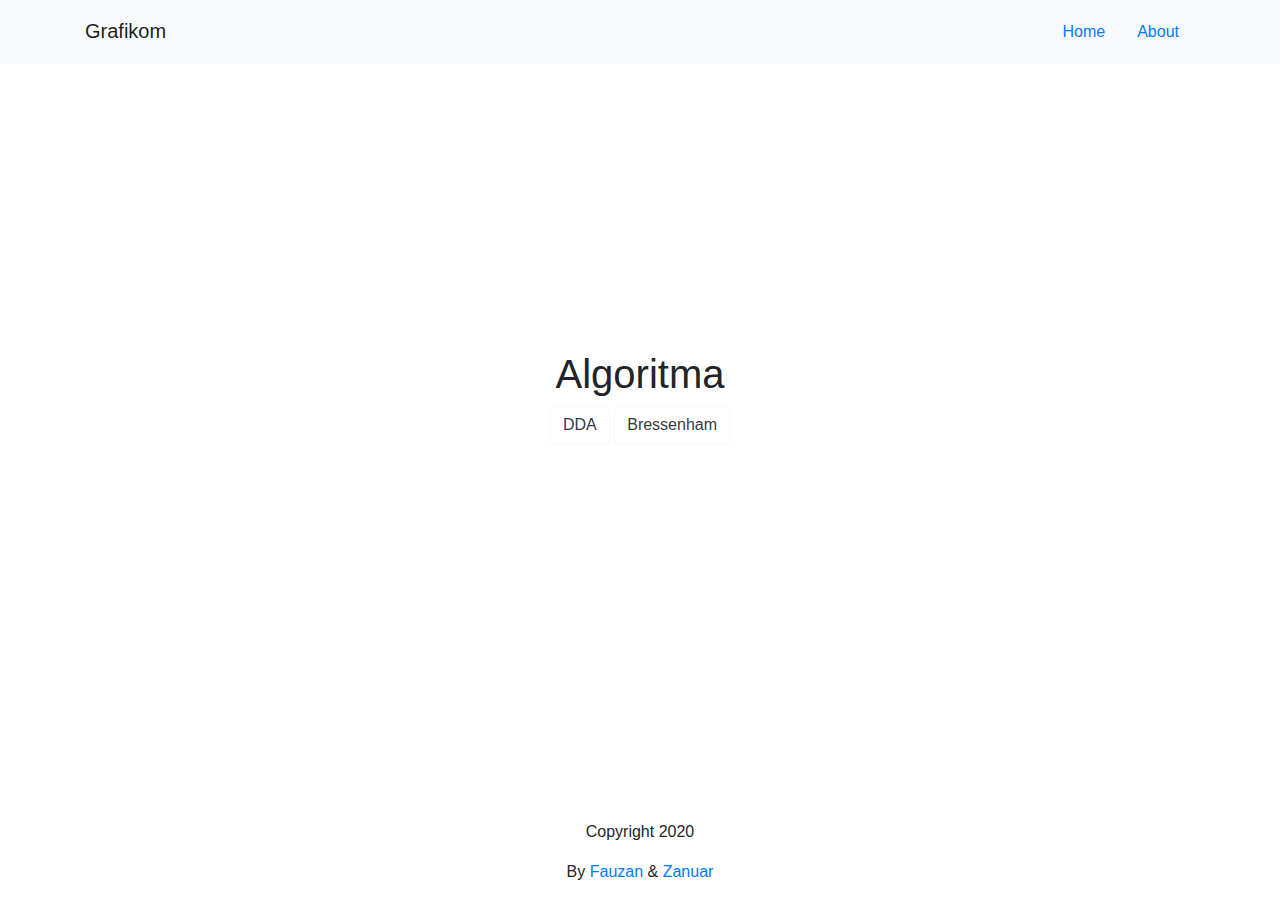
<file: index.html>
<!doctype html>
<html lang="en">
  <head>
    <!-- Required meta tags -->
    <meta charset="utf-8">
    <meta name="viewport" content="width=device-width, initial-scale=1, shrink-to-fit=no">

    <!-- Bootstrap CSS -->
    <link rel="stylesheet" href="https://stackpath.bootstrapcdn.com/bootstrap/4.4.1/css/bootstrap.min.css" integrity="sha384-Vkoo8x4CGsO3+Hhxv8T/Q5PaXtkKtu6ug5TOeNV6gBiFeWPGFN9MuhOf23Q9Ifjh" crossorigin="anonymous">
    <link rel="stylesheet" href="css/main.css">
    <title>Grafikom</title>
  </head>
  <body class="text-center" >
      <nav class="navbar fixed-top navbar-light bg-light">
        <div class="container">
          <h2>
            <a class="navbar-brand" href="index.html">Grafikom</a>
          </h2>
          
          <nav class="nav nav-masthead justify-content-center">
            <a class="nav-link active" href="index.html">Home</a>
            <a class="nav-link" href="about.html">About</a>
          </nav>
        </div>
      </nav>

    <div class="container">
      <div class="main">
        <h1>
          Algoritma
        </h1>
        <a href="dda.html"><button type="button" class="btn btn-outline-light text-dark">
            DDA
        </button></a>
        <a href="bressenham.html"><button type="button" class="btn btn-outline-light text-dark">
            Bressenham
        </button></a>
      </div>
    </div>

    <div class="footer">
      <p>Copyright 2020</p>
      <p>By
        <a href="https://github.com/ojanherdika">Fauzan</a>
        &
        <a href="https://github.com/zanuarts">Zanuar</a>
      </p>
    </div>

    <!-- Optional JavaScript -->
    <!-- jQuery first, then Popper.js, then Bootstrap JS -->
    <script src="https://code.jquery.com/jquery-3.4.1.slim.min.js" integrity="sha384-J6qa4849blE2+poT4WnyKhv5vZF5SrPo0iEjwBvKU7imGFAV0wwj1yYfoRSJoZ+n" crossorigin="anonymous"></script>
    <script src="https://cdn.jsdelivr.net/npm/popper.js@1.16.0/dist/umd/popper.min.js" integrity="sha384-Q6E9RHvbIyZFJoft+2mJbHaEWldlvI9IOYy5n3zV9zzTtmI3UksdQRVvoxMfooAo" crossorigin="anonymous"></script>
    <script src="https://stackpath.bootstrapcdn.com/bootstrap/4.4.1/js/bootstrap.min.js" integrity="sha384-wfSDF2E50Y2D1uUdj0O3uMBJnjuUD4Ih7YwaYd1iqfktj0Uod8GCExl3Og8ifwB6" crossorigin="anonymous"></script>
  </body>
</html>
</file>
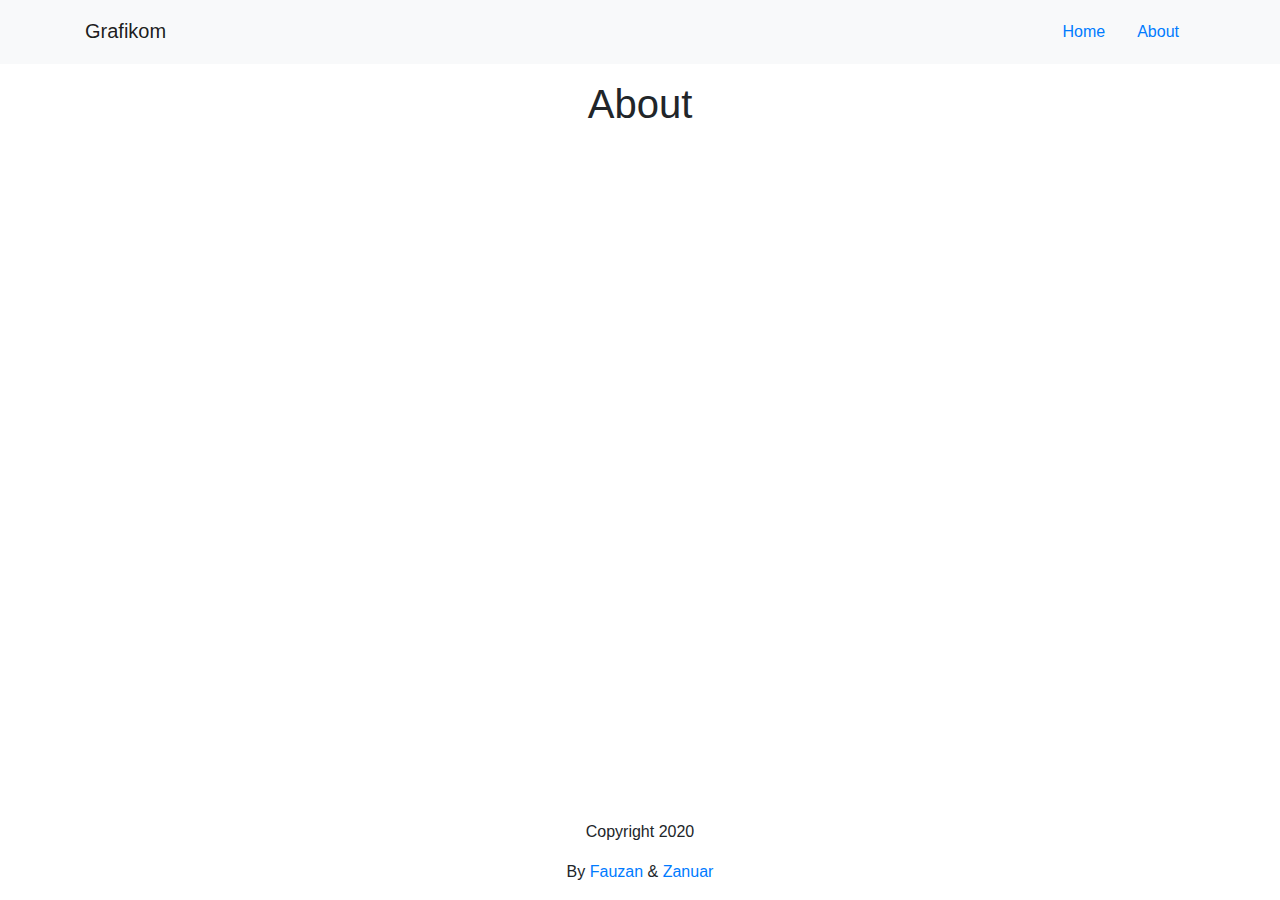
<file: about.html>
<!doctype html>
<html lang="en">
  <head>
    <!-- Required meta tags -->
    <meta charset="utf-8">
    <meta name="viewport" content="width=device-width, initial-scale=1, shrink-to-fit=no">

    <!-- Bootstrap CSS -->
    <link rel="stylesheet" href="https://stackpath.bootstrapcdn.com/bootstrap/4.4.1/css/bootstrap.min.css" integrity="sha384-Vkoo8x4CGsO3+Hhxv8T/Q5PaXtkKtu6ug5TOeNV6gBiFeWPGFN9MuhOf23Q9Ifjh" crossorigin="anonymous">
    <link rel="stylesheet" href="css/main.css">
    <title>About</title>
  </head>
  <body>
      <nav class="navbar fixed-top navbar-light bg-light">
        <div class="container">
          <h2>
            <a class="navbar-brand" href="home.html">Grafikom</a>
          </h2>
          
          <nav class="nav nav-masthead justify-content-center">
            <a class="nav-link active" href="home.html">Home</a>
            <a class="nav-link" href="about.html">About</a>
          </nav>
        </div>
      </nav>

    <div class="container">
      <div class="isi">
        <h1>About</h1>
      </div>
    </div>

    <div class="footer">
      <p>Copyright 2020</p>
      <p>By
        <a href="">Fauzan</a>
        &
        <a href="">Zanuar</a>
      </p>
    </div>

    <!-- Optional JavaScript -->
    <!-- jQuery first, then Popper.js, then Bootstrap JS -->
    <script src="https://code.jquery.com/jquery-3.4.1.slim.min.js" integrity="sha384-J6qa4849blE2+poT4WnyKhv5vZF5SrPo0iEjwBvKU7imGFAV0wwj1yYfoRSJoZ+n" crossorigin="anonymous"></script>
    <script src="https://cdn.jsdelivr.net/npm/popper.js@1.16.0/dist/umd/popper.min.js" integrity="sha384-Q6E9RHvbIyZFJoft+2mJbHaEWldlvI9IOYy5n3zV9zzTtmI3UksdQRVvoxMfooAo" crossorigin="anonymous"></script>
    <script src="https://stackpath.bootstrapcdn.com/bootstrap/4.4.1/js/bootstrap.min.js" integrity="sha384-wfSDF2E50Y2D1uUdj0O3uMBJnjuUD4Ih7YwaYd1iqfktj0Uod8GCExl3Og8ifwB6" crossorigin="anonymous"></script>
  </body>
</html>
</file>
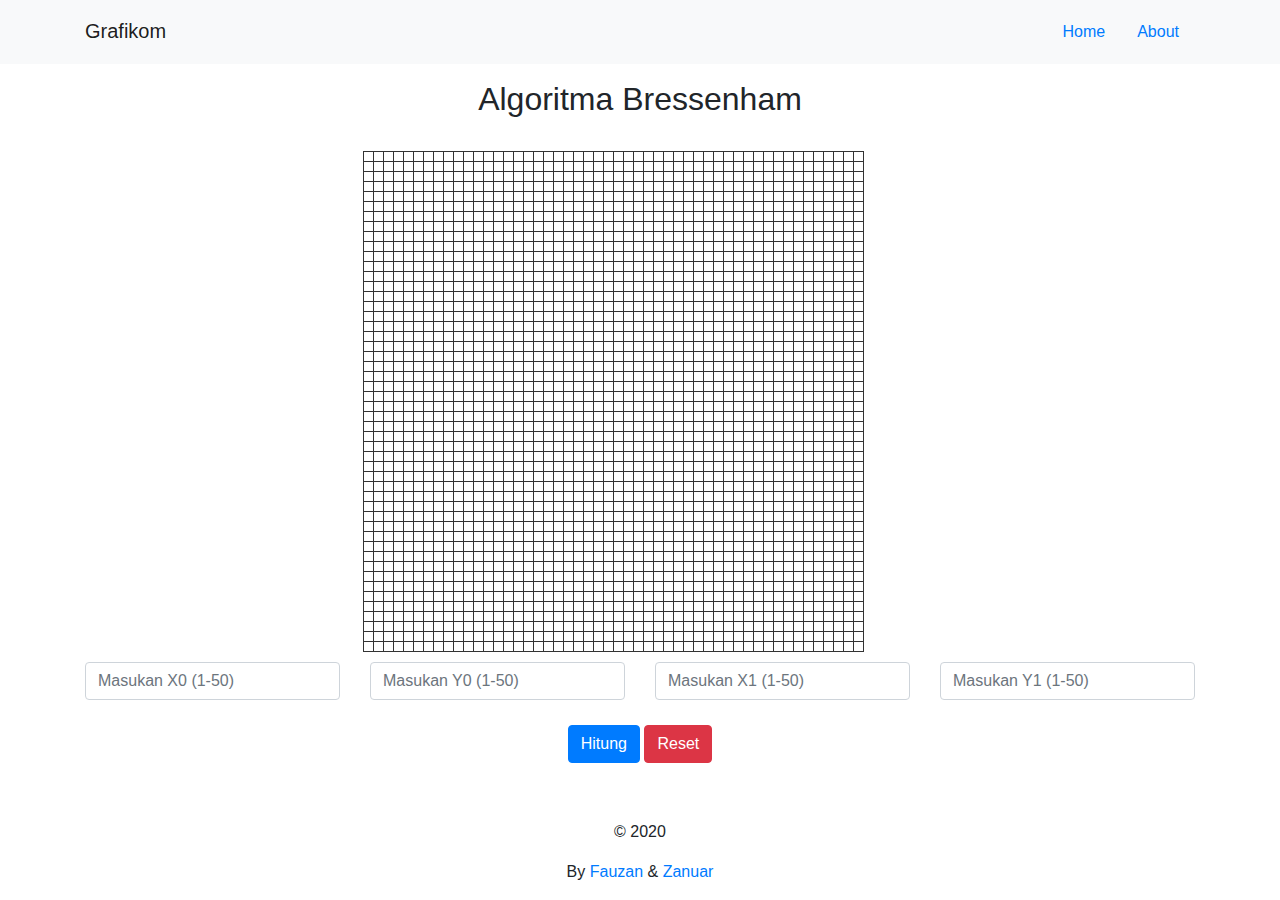
<file: bressenham.html>
<!doctype html>
<html lang="en">
  <head>
    <!-- Required meta tags -->
    <meta charset="utf-8">
    <meta name="viewport" content="width=device-width, initial-scale=1, shrink-to-fit=no">

    <!-- Bootstrap CSS -->
    <link rel="stylesheet" href="https://stackpath.bootstrapcdn.com/bootstrap/4.4.1/css/bootstrap.min.css" integrity="sha384-Vkoo8x4CGsO3+Hhxv8T/Q5PaXtkKtu6ug5TOeNV6gBiFeWPGFN9MuhOf23Q9Ifjh" crossorigin="anonymous">
    <link rel="stylesheet" href="css/main.css">
    <title>Bressenham</title>
  </head>
  <body>
      <nav class="navbar fixed-top navbar-light bg-light">
        <div class="container">
          <h2>
            <a class="navbar-brand" href="home.html">Grafikom</a>
          </h2>
          
          <nav class="nav nav-masthead justify-content-center">
            <a class="nav-link active" href="home.html">Home</a>
            <a class="nav-link" href="about.html">About</a>
          </nav>
        </div>
      </nav>

    <div class="isi">
      <div class="container">
        <h2 style="padding-bottom: 25px">Algoritma Bressenham</h2>
        <div class="tbl table-container"></div>    
        <form>
          <div class="row">
            <div class="col-sm-3">
              <input type="text" class="form-control" id="x1" placeholder="Masukan X0 (1-50)">
            </div>
            <div class="col-sm-3">
              <input type="text" class="form-control" id="y1" placeholder="Masukan Y0 (1-50)">
            </div>
            <div class="col-sm-3">
              <input type="text" class="form-control" id="x2" placeholder="Masukan X1 (1-50)">
            </div>
            <div class="col-sm-3">
              <input type="text" class="form-control" id="y2" placeholder="Masukan Y1 (1-50)">
            </div>
          </div>
        </form>
        <button type="submit" class="btn btn-primary" style="margin-top: 25px;" onclick="bressenham()">Hitung</button>
        <button type="submit" class="btn btn-danger" style="margin-top: 25px;" onclick="reset()">Reset</button>
      </div>
    </div>
    

    <div class="footer">
      <p>&copy; 2020</p>
      <p>By
        <a href="">Fauzan</a>
        &
        <a href="">Zanuar</a>
      </p>
    </div>

    <!-- Optional JavaScript -->
    <!-- jQuery first, then Popper.js, then Bootstrap JS -->
    <script src="https://code.jquery.com/jquery-3.4.1.slim.min.js" integrity="sha384-J6qa4849blE2+poT4WnyKhv5vZF5SrPo0iEjwBvKU7imGFAV0wwj1yYfoRSJoZ+n" crossorigin="anonymous"></script>
    <script src="https://cdn.jsdelivr.net/npm/popper.js@1.16.0/dist/umd/popper.min.js" integrity="sha384-Q6E9RHvbIyZFJoft+2mJbHaEWldlvI9IOYy5n3zV9zzTtmI3UksdQRVvoxMfooAo" crossorigin="anonymous"></script>
    <script src="https://stackpath.bootstrapcdn.com/bootstrap/4.4.1/js/bootstrap.min.js" integrity="sha384-wfSDF2E50Y2D1uUdj0O3uMBJnjuUD4Ih7YwaYd1iqfktj0Uod8GCExl3Og8ifwB6" crossorigin="anonymous"></script>
    <script src="js/main.js"></script>
  </body>
</html>
</file>
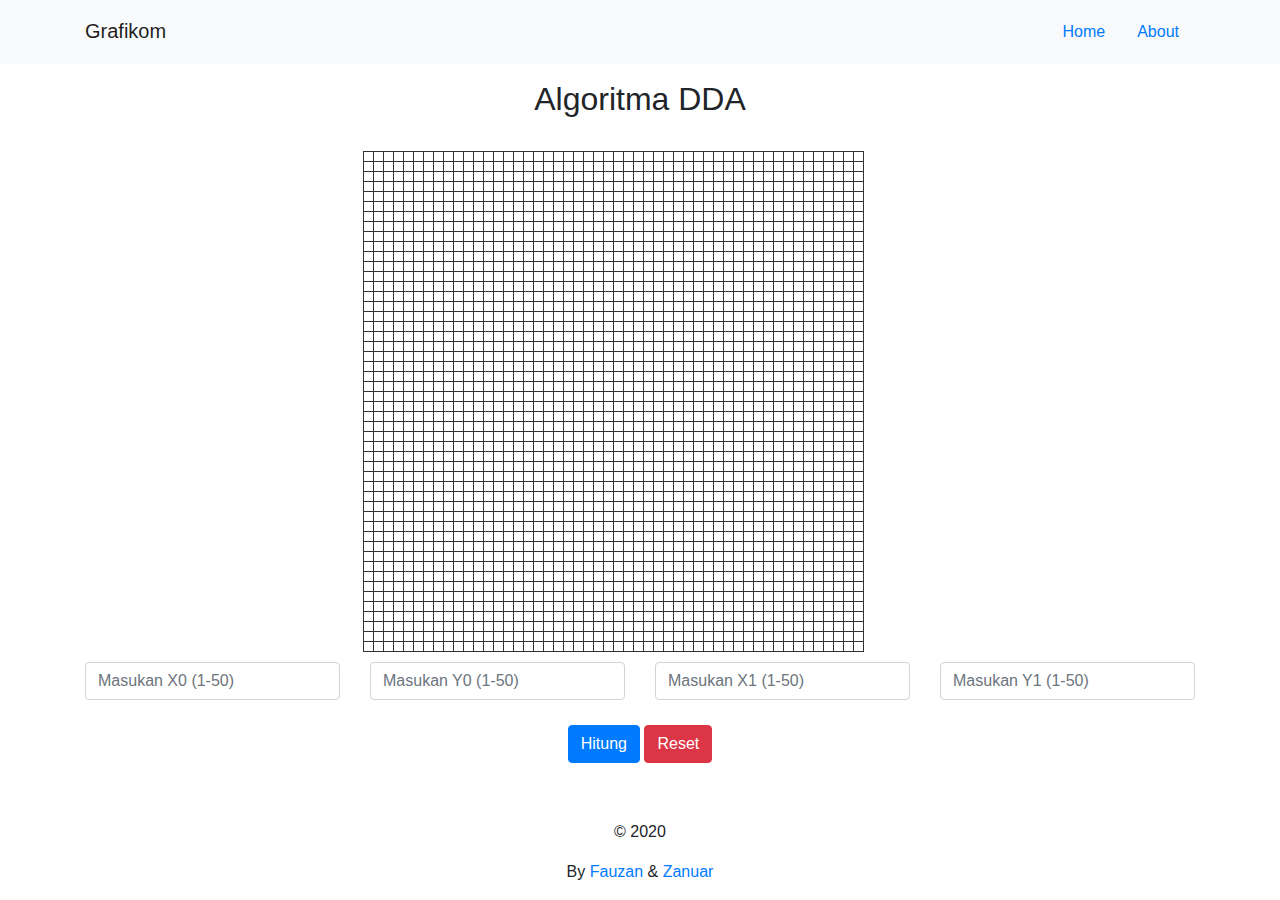
<file: dda.html>
<!doctype html>
<html lang="en">
  <head>
    <!-- Required meta tags -->
    <meta charset="utf-8">
    <meta name="viewport" content="width=device-width, initial-scale=1, shrink-to-fit=no">

    <!-- Bootstrap CSS -->
    <link rel="stylesheet" href="https://stackpath.bootstrapcdn.com/bootstrap/4.4.1/css/bootstrap.min.css" integrity="sha384-Vkoo8x4CGsO3+Hhxv8T/Q5PaXtkKtu6ug5TOeNV6gBiFeWPGFN9MuhOf23Q9Ifjh" crossorigin="anonymous">
    <link rel="stylesheet" href="css/main.css">
    <title>DDA</title>
  </head>
  <body>
      <nav class="navbar fixed-top navbar-light bg-light">
        <div class="container">
          <h2>
            <a class="navbar-brand" href="home.html">Grafikom</a>
          </h2>
          
          <nav class="nav nav-masthead justify-content-center">
            <a class="nav-link active" href="home.html">Home</a>
            <a class="nav-link" href="about.html">About</a>
          </nav>
        </div>
      </nav>

    <div class="isi">
      <div class="container">
        <h2 style="padding-bottom: 25px">Algoritma DDA</h2>
        <div class="tbl table-container"></div>    
        <form>
          <div class="row">
            <div class="col-sm-3">
              <input type="text" class="form-control" id="x1" placeholder="Masukan X0 (1-50)">
            </div>
            <div class="col-sm-3">
              <input type="text" class="form-control" id="y1" placeholder="Masukan Y0 (1-50)">
            </div>
            <div class="col-sm-3">
              <input type="text" class="form-control" id="x2" placeholder="Masukan X1 (1-50)">
            </div>
            <div class="col-sm-3">
              <input type="text" class="form-control" id="y2" placeholder="Masukan Y1 (1-50)">
            </div>
          </div>
        </form>
        <button type="submit" class="btn btn-primary" style="margin-top: 25px;" onclick="dda()">Hitung</button>
        <button type="submit" class="btn btn-danger" style="margin-top: 25px;" onclick="reset()">Reset</button>
      </div>
    </div>
    

    <div class="footer">
      <p>&copy; 2020</p>
      <p>By
        <a href="">Fauzan</a>
        &
        <a href="">Zanuar</a>
      </p>
    </div>

    <!-- Optional JavaScript -->
    <!-- jQuery first, then Popper.js, then Bootstrap JS -->
    <script src="https://code.jquery.com/jquery-3.4.1.slim.min.js" integrity="sha384-J6qa4849blE2+poT4WnyKhv5vZF5SrPo0iEjwBvKU7imGFAV0wwj1yYfoRSJoZ+n" crossorigin="anonymous"></script>
    <script src="https://cdn.jsdelivr.net/npm/popper.js@1.16.0/dist/umd/popper.min.js" integrity="sha384-Q6E9RHvbIyZFJoft+2mJbHaEWldlvI9IOYy5n3zV9zzTtmI3UksdQRVvoxMfooAo" crossorigin="anonymous"></script>
    <script src="https://stackpath.bootstrapcdn.com/bootstrap/4.4.1/js/bootstrap.min.js" integrity="sha384-wfSDF2E50Y2D1uUdj0O3uMBJnjuUD4Ih7YwaYd1iqfktj0Uod8GCExl3Og8ifwB6" crossorigin="anonymous"></script>
    <script src="js/main.js"></script>
  </body>
</html>
</file>
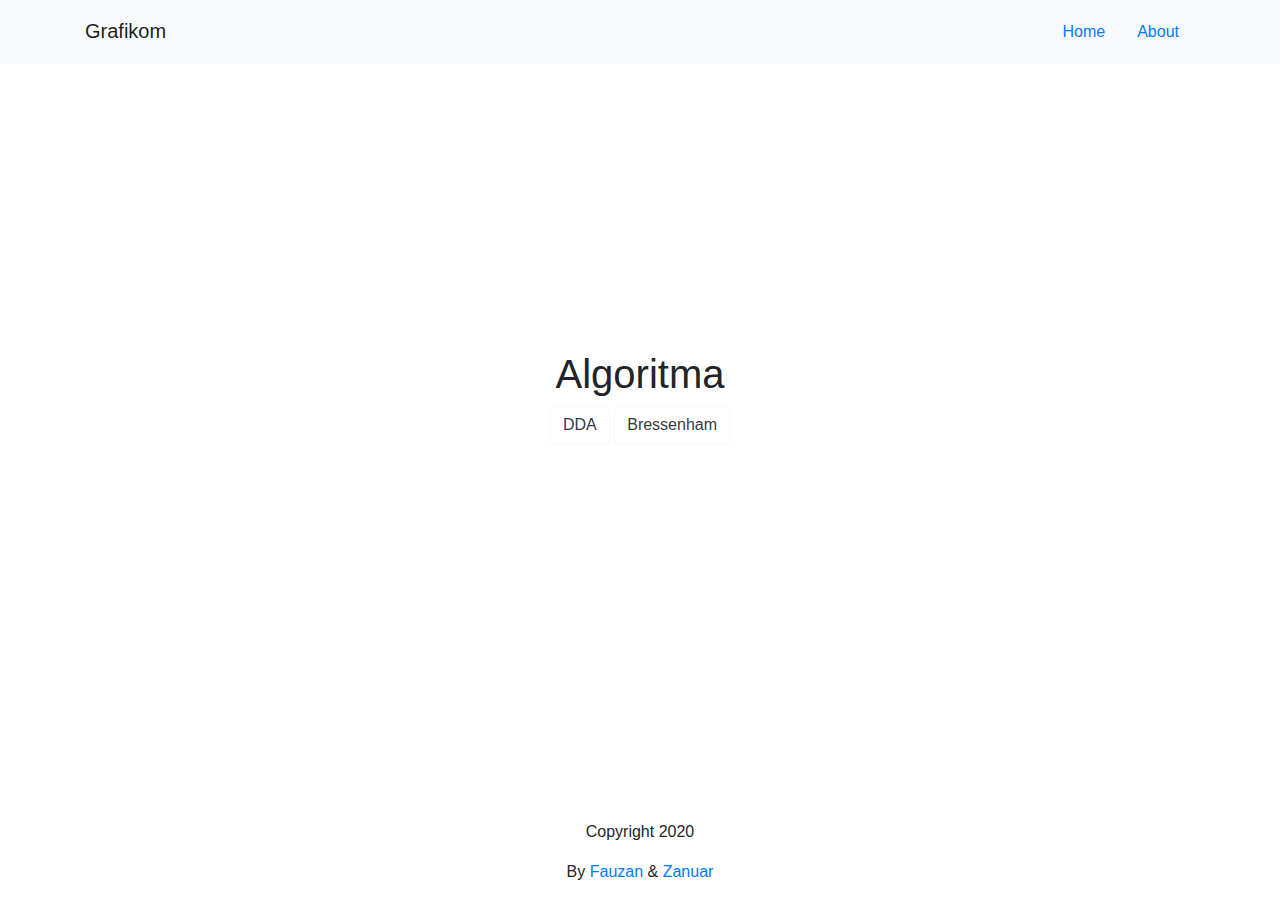
<file: home.html>
<!doctype html>
<html lang="en">
  <head>
    <!-- Required meta tags -->
    <meta charset="utf-8">
    <meta name="viewport" content="width=device-width, initial-scale=1, shrink-to-fit=no">

    <!-- Bootstrap CSS -->
    <link rel="stylesheet" href="https://stackpath.bootstrapcdn.com/bootstrap/4.4.1/css/bootstrap.min.css" integrity="sha384-Vkoo8x4CGsO3+Hhxv8T/Q5PaXtkKtu6ug5TOeNV6gBiFeWPGFN9MuhOf23Q9Ifjh" crossorigin="anonymous">
    <link rel="stylesheet" href="css/main.css">
    <title>Grafikom</title>
  </head>
  <body class="text-center" >
      <nav class="navbar fixed-top navbar-light bg-light">
        <div class="container">
          <h2>
            <a class="navbar-brand" href="home.html">Grafikom</a>
          </h2>
          
          <nav class="nav nav-masthead justify-content-center">
            <a class="nav-link active" href="home.html">Home</a>
            <a class="nav-link" href="about.html">About</a>
          </nav>
        </div>
      </nav>

    <div class="container">
      <div class="main">
        <h1>
          Algoritma
        </h1>
        <a href="dda.html"><button type="button" class="btn btn-outline-light text-dark">
            DDA
        </button></a>
        <a href="bressenham.html"><button type="button" class="btn btn-outline-light text-dark">
            Bressenham
        </button></a>
      </div>
    </div>

    <div class="footer">
      <p>Copyright 2020</p>
      <p>By
        <a href="https://github.com/ojanherdika">Fauzan</a>
        &
        <a href="https://github.com/zanuarts">Zanuar</a>
      </p>
    </div>

    <!-- Optional JavaScript -->
    <!-- jQuery first, then Popper.js, then Bootstrap JS -->
    <script src="https://code.jquery.com/jquery-3.4.1.slim.min.js" integrity="sha384-J6qa4849blE2+poT4WnyKhv5vZF5SrPo0iEjwBvKU7imGFAV0wwj1yYfoRSJoZ+n" crossorigin="anonymous"></script>
    <script src="https://cdn.jsdelivr.net/npm/popper.js@1.16.0/dist/umd/popper.min.js" integrity="sha384-Q6E9RHvbIyZFJoft+2mJbHaEWldlvI9IOYy5n3zV9zzTtmI3UksdQRVvoxMfooAo" crossorigin="anonymous"></script>
    <script src="https://stackpath.bootstrapcdn.com/bootstrap/4.4.1/js/bootstrap.min.js" integrity="sha384-wfSDF2E50Y2D1uUdj0O3uMBJnjuUD4Ih7YwaYd1iqfktj0Uod8GCExl3Og8ifwB6" crossorigin="anonymous"></script>
  </body>
</html>
</file>
<file: css/main.css>
/* body{
    background-color: white;
} */
.main {
    left: 0;
    margin-top: -100px;
    position: absolute;
    text-align: center;
    top: 50%;
    width: 100%;
}
.isi {
    left: 0;
    margin-top: -100px;
    position: absolute;
    text-align: center;
    top: 20%;
    width: 100%;
}
.footer {
    position: absolute;
    margin-top: 20%;
    left: 0;
    bottom: 0;
    width: 100%;
    text-align: center;
}
.pixel {
    width: 10px;
    height: 10px;
    border: solid 1px #333;
    /* margin-left:auto;margin-right:auto; */
}
.tbl{
    margin-bottom: 10px;
    margin-left:25%;
    margin-right:25%;
}
</file>
